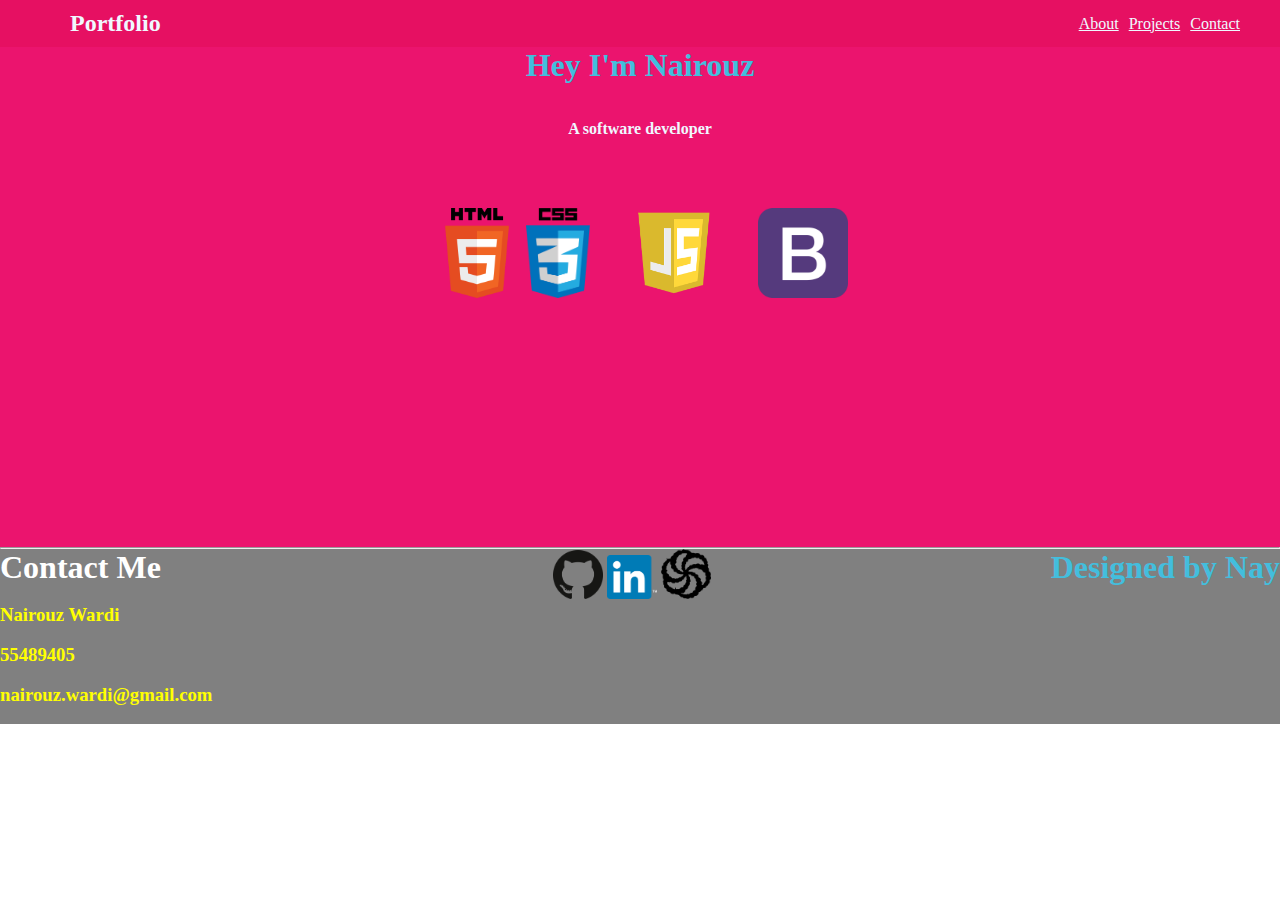
<file: index.html>
<!DOCTYPE html>
<html lang="en">

<head>
  <meta charset="UTF-8" />
  <meta http-equiv="X-UA-Compatible" content="IE=edge" />
  <meta name="viewport" content="width=device-width, initial-scale=1.0" />
  <title>Document</title>
  <link rel="stylesheet" href="style.css">
</head>

<body>
  <nav>
    <h2>Portfolio</h2>
    <ul>
      <li> <a href="index.html">About</a></li>
      <li><a href="index2.html">Projects</a></li>
      <li><a href="contact.html">Contact</a></li>
    </ul>
  </nav>
  <div class="main">
    <center>
      <h1>Hey I'm Nairouz</h1>
    </center>
    <br> <br>
    <center>
      <h4 class="text">A software developer</h4>
    </center>
    <center>
      <img src="./HTMLHH.png" alt="html logo" height="90px">
      <img src="./CSS.png" alt="error" height="90px">
      <img src="./JS.png" alt="error" height="90px">
      <img src="./BOOTS.png" alt="user not found" height="90px">


    </center>

    </ul>
  </div>
  <hr>

  <div class="je">
    <div>
      <h1 style="color: white;">Contact Me</h1><br>
      <h3>Nairouz Wardi</h3><br>
      <h3>55489405</h3><br>
      <h3>nairouz.wardi@gmail.com</h3> <br> 
    </div>

    <div>
      <img src="./github.png" alt="error" width="50" id="gitt">
      <img src="./linked in.png" alt="error" width="50"id="linked">
      <img src="./codewars-512.webp" alt="error" width="50"id="codewars-512">
    </div>

    <h1>Designed by Nay</h1>
  </div>

</html>
</body>
</file>
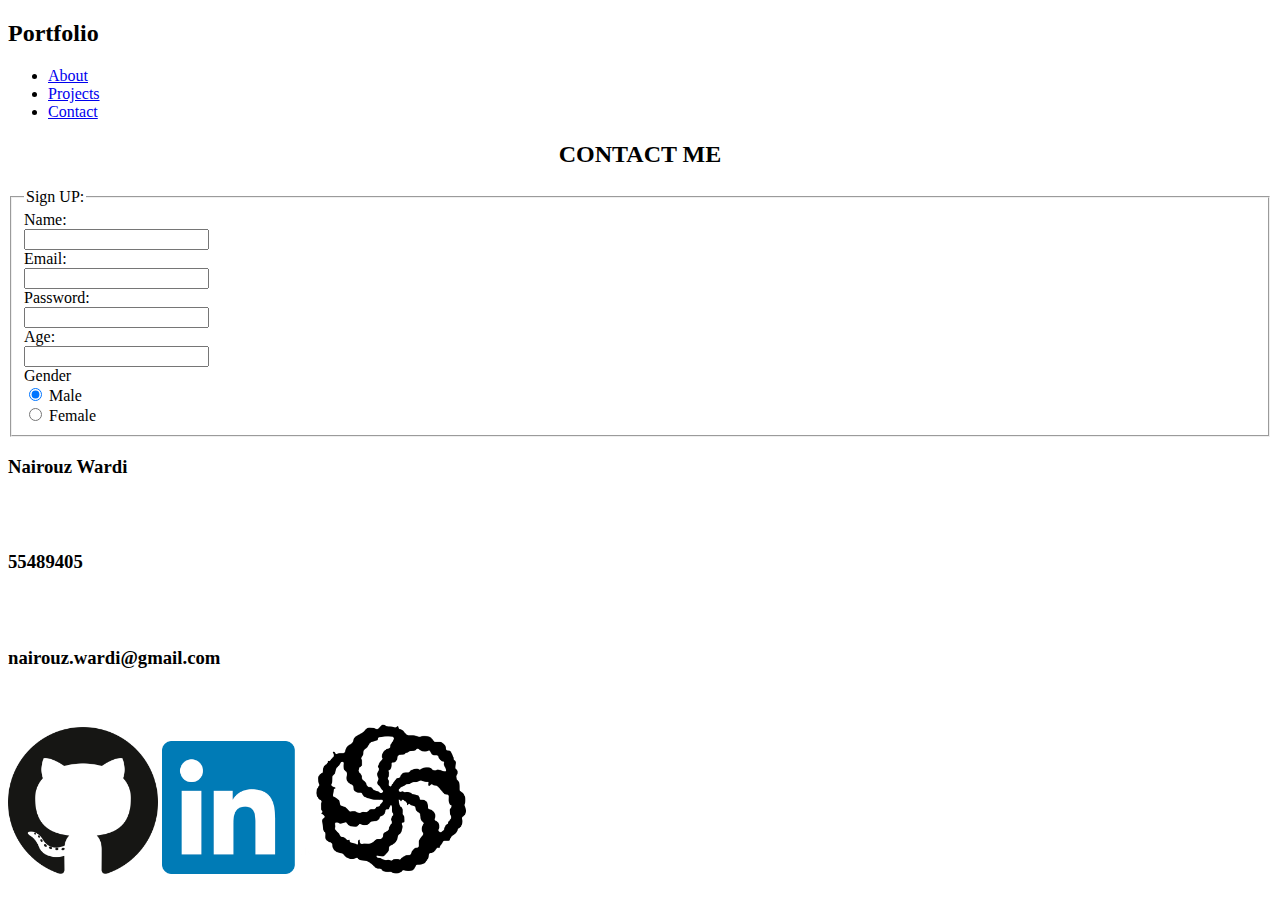
<file: contact.html>
<!DOCTYPE html>
<html lang="en">
<head>
    <meta charset="UTF-8">
    <meta http-equiv="X-UA-Compatible" content="IE=edge">
    <meta name="viewport" content="width=device-width, initial-scale=1.0">
    <title>Document</title>
</head>
<body>
 <h2>Portfolio</h2>   
 <ul>
     <li><a href="index.html">About</a></li>
     <li><a href="home.html">Projects</a></li>
     <li><a href="contact.html">Contact</a></li>
    
 </ul>
 <center> 
    <h2>CONTACT ME</h2>
 </center>
 <form action="/action_page.php">
     <fieldset>

        <legend>Sign UP:</legend>
     

      <label>Name:</label><br>
     <input type="text" name="first Name"><br>
     


     <label>Email:</label><br>
     <input type="text" name="Email" /><br>
     


     <label>Password:</label><br>
     <input type="password" name="Password" /><br>
     


     <label>Age:</label><br>
     <input type="number" name="Age" /><br>
     <form action="Gender">
        <label>Gender</label><br>
        <input type="radio" name="gender" value="male" checked> Male<br>
        <input type="radio" name="gender" value="female"> Female<br>
        
    </form>
     

    </fieldset>
 </form>
 <h3>Nairouz Wardi</h3><br>
  
 <br>
 <h3>55489405</h3><br>
  
<br>
<h3>nairouz.wardi@gmail.com</h3><br>
<br>
<img src="./github.png" alt="error" width="150">
<img src="./linked in.png" alt="error" width="150">
<img src="./codewars-512.webp" alt="error" width="150">


</body>
</html>
</file>
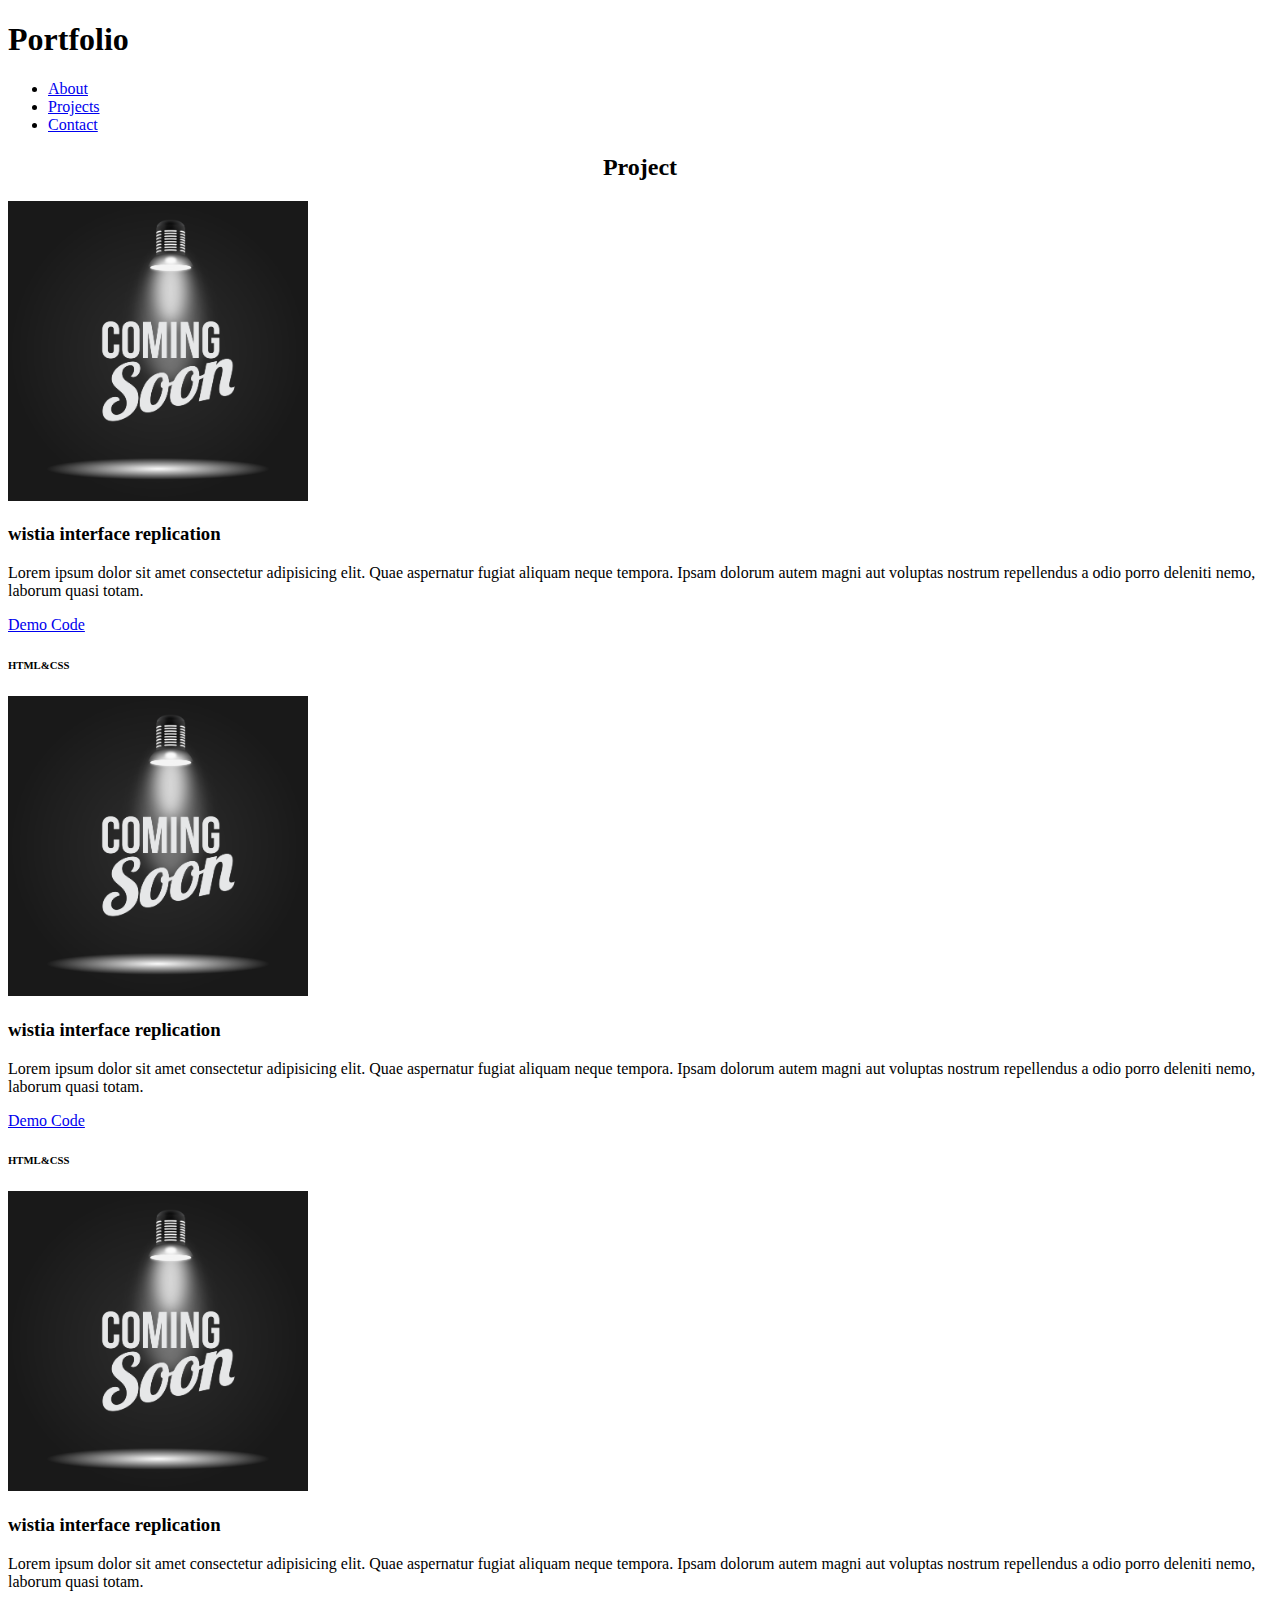
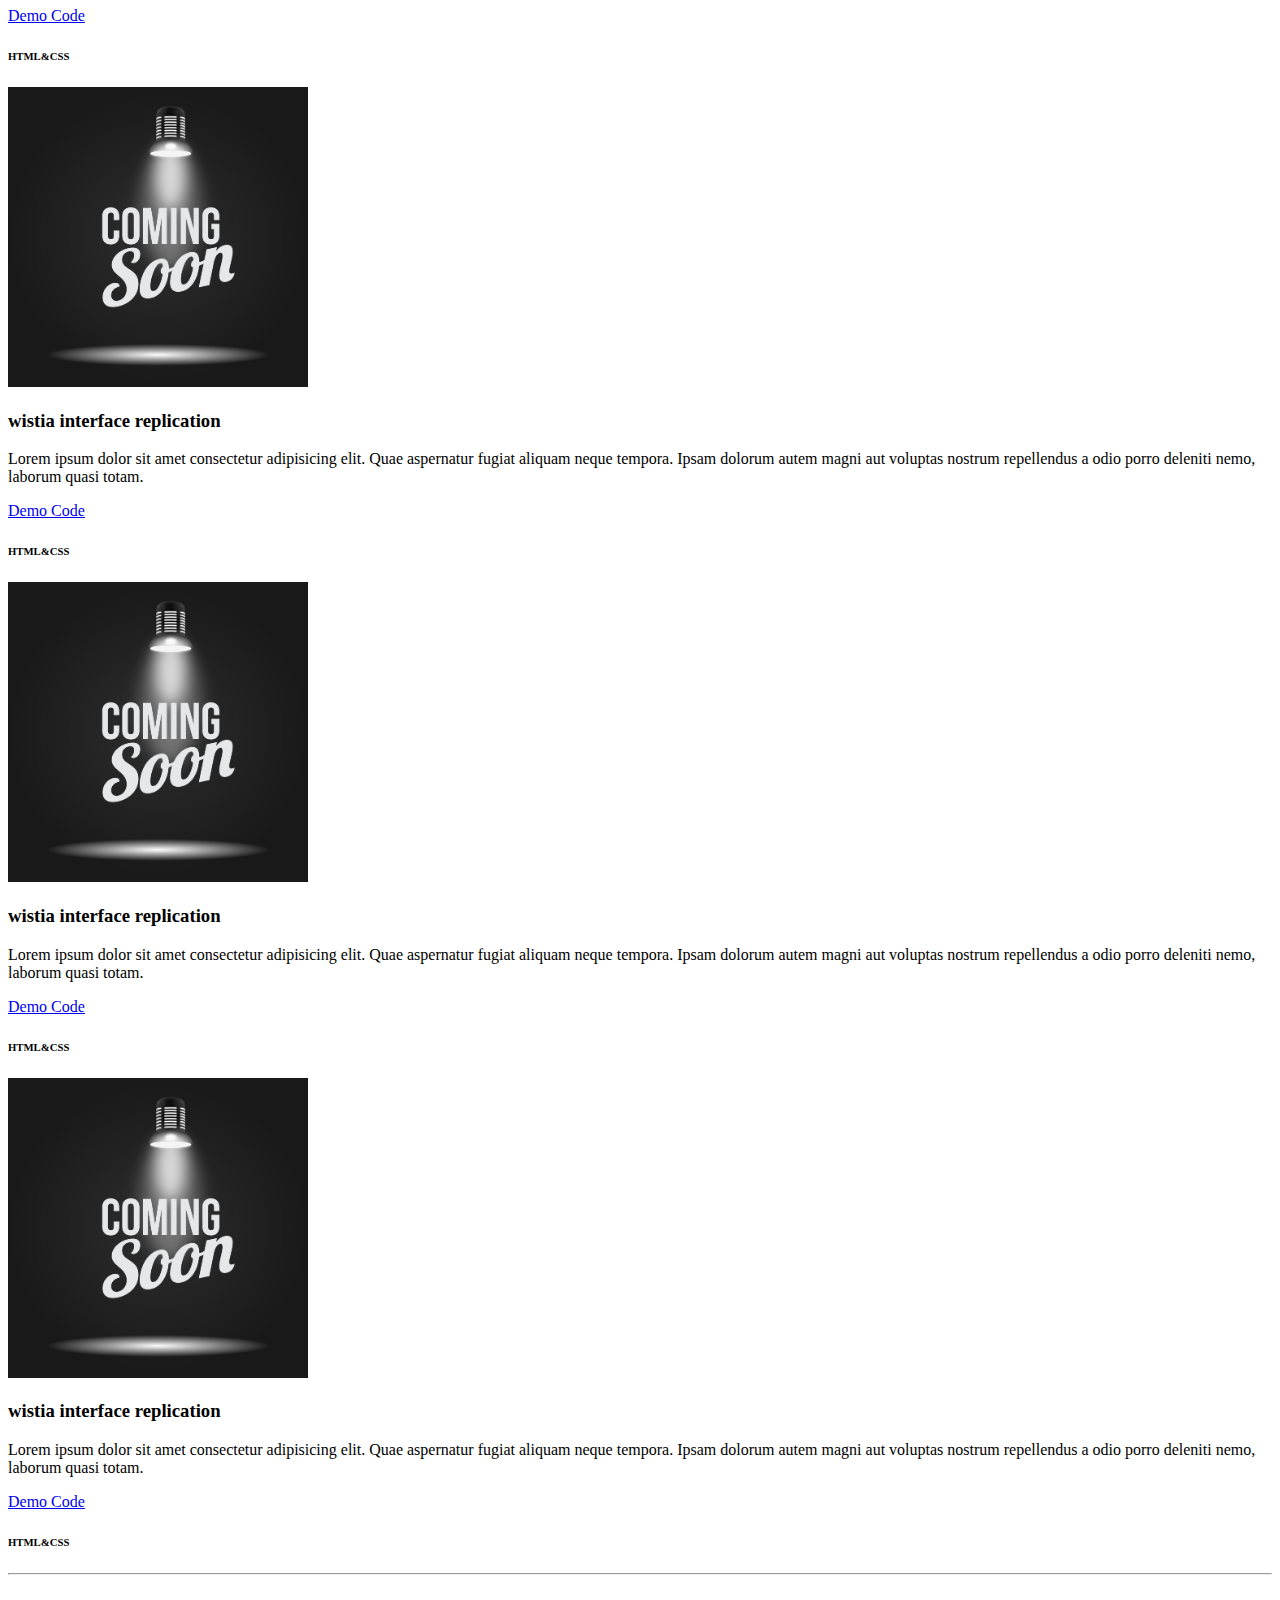
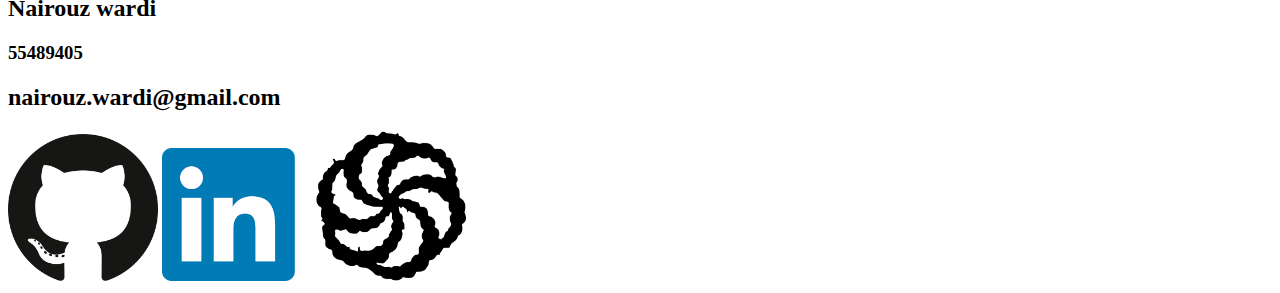
<file: home.html>
<!DOCTYPE html>
<html lang="en">
  <head>
    <meta charset="UTF-8" />
    <meta http-equiv="X-UA-Compatible" content="IE=edge" />
    <meta name="viewport" content="width=device-width, initial-scale=1.0" />
    <title>document</title>
  </head>

  <body>
    <h1>Portfolio</h1>

    <ul>
      <li><a href="index.html">About</a></li>
      <li><a href="home.html">Projects</a></li>
      <li><a href="contact.html">Contact</a></li>
    </ul>

    <center>
      <h2>Project</h2>
    </center>

    <div>
      <img src="coming-soon.png" alt="error" width="300" />
      <h3>wistia interface replication</h3>

      <p>
        Lorem ipsum dolor sit amet consectetur adipisicing elit. Quae aspernatur
        fugiat aliquam neque tempora. Ipsam dolorum autem magni aut voluptas
        nostrum repellendus a odio porro deleniti nemo, laborum quasi totam.
      </p>
      <a href="home.html">Demo Code</a>
      <h6>HTML&CSS</h6>
    </div>

    <div>
        <img src="coming-soon.png" alt="error" width="300" />
        <h3>wistia interface replication</h3>
  
        <p>
          Lorem ipsum dolor sit amet consectetur adipisicing elit. Quae aspernatur
          fugiat aliquam neque tempora. Ipsam dolorum autem magni aut voluptas
          nostrum repellendus a odio porro deleniti nemo, laborum quasi totam.
        </p>
        <a href="home.html">Demo Code</a>
        <h6>HTML&CSS</h6>
      </div>

      <div>
        <img src="coming-soon.png" alt="error" width="300" />
        <h3>wistia interface replication</h3>
  
        <p>
          Lorem ipsum dolor sit amet consectetur adipisicing elit. Quae aspernatur
          fugiat aliquam neque tempora. Ipsam dolorum autem magni aut voluptas
          nostrum repellendus a odio porro deleniti nemo, laborum quasi totam.
        </p>
        <a href="home.html">Demo Code</a>
        <h6>HTML&CSS</h6>
      </div>

      <div>
        <img src="coming-soon.png" alt="error" width="300" />
        <h3>wistia interface replication</h3>
  
        <p>
          Lorem ipsum dolor sit amet consectetur adipisicing elit. Quae aspernatur
          fugiat aliquam neque tempora. Ipsam dolorum autem magni aut voluptas
          nostrum repellendus a odio porro deleniti nemo, laborum quasi totam.
        </p>
        <a href="home.html">Demo Code</a>
        <h6>HTML&CSS</h6>
      </div>

      <div>
        <img src="coming-soon.png" alt="error" width="300" />
        <h3>wistia interface replication</h3>
  
        <p>
          Lorem ipsum dolor sit amet consectetur adipisicing elit. Quae aspernatur
          fugiat aliquam neque tempora. Ipsam dolorum autem magni aut voluptas
          nostrum repellendus a odio porro deleniti nemo, laborum quasi totam.
        </p>
        <a href="home.html">Demo Code</a>
        <h6>HTML&CSS</h6>
      </div>

      <div>
        <img src="coming-soon.png" alt="error" width="300" />
        <h3>wistia interface replication</h3>
  
        <p>
          Lorem ipsum dolor sit amet consectetur adipisicing elit. Quae aspernatur
          fugiat aliquam neque tempora. Ipsam dolorum autem magni aut voluptas
          nostrum repellendus a odio porro deleniti nemo, laborum quasi totam.
        </p>
        <a href="home.html">Demo Code</a>
        <h6>HTML&CSS</h6>
        <hr>
        
      </div>



      <h2>Nairouz wardi</h2>

      <h3>55489405</h3>
     <h2>nairouz.wardi@gmail.com</h2>

    <img src="./github.png" alt="erroe" width="150">
    <img src="./linked in.png" alt="error" width="150">
    <img src="./codewars-512.webp" alt="error" width="150">




  </body>
</html>
</file>
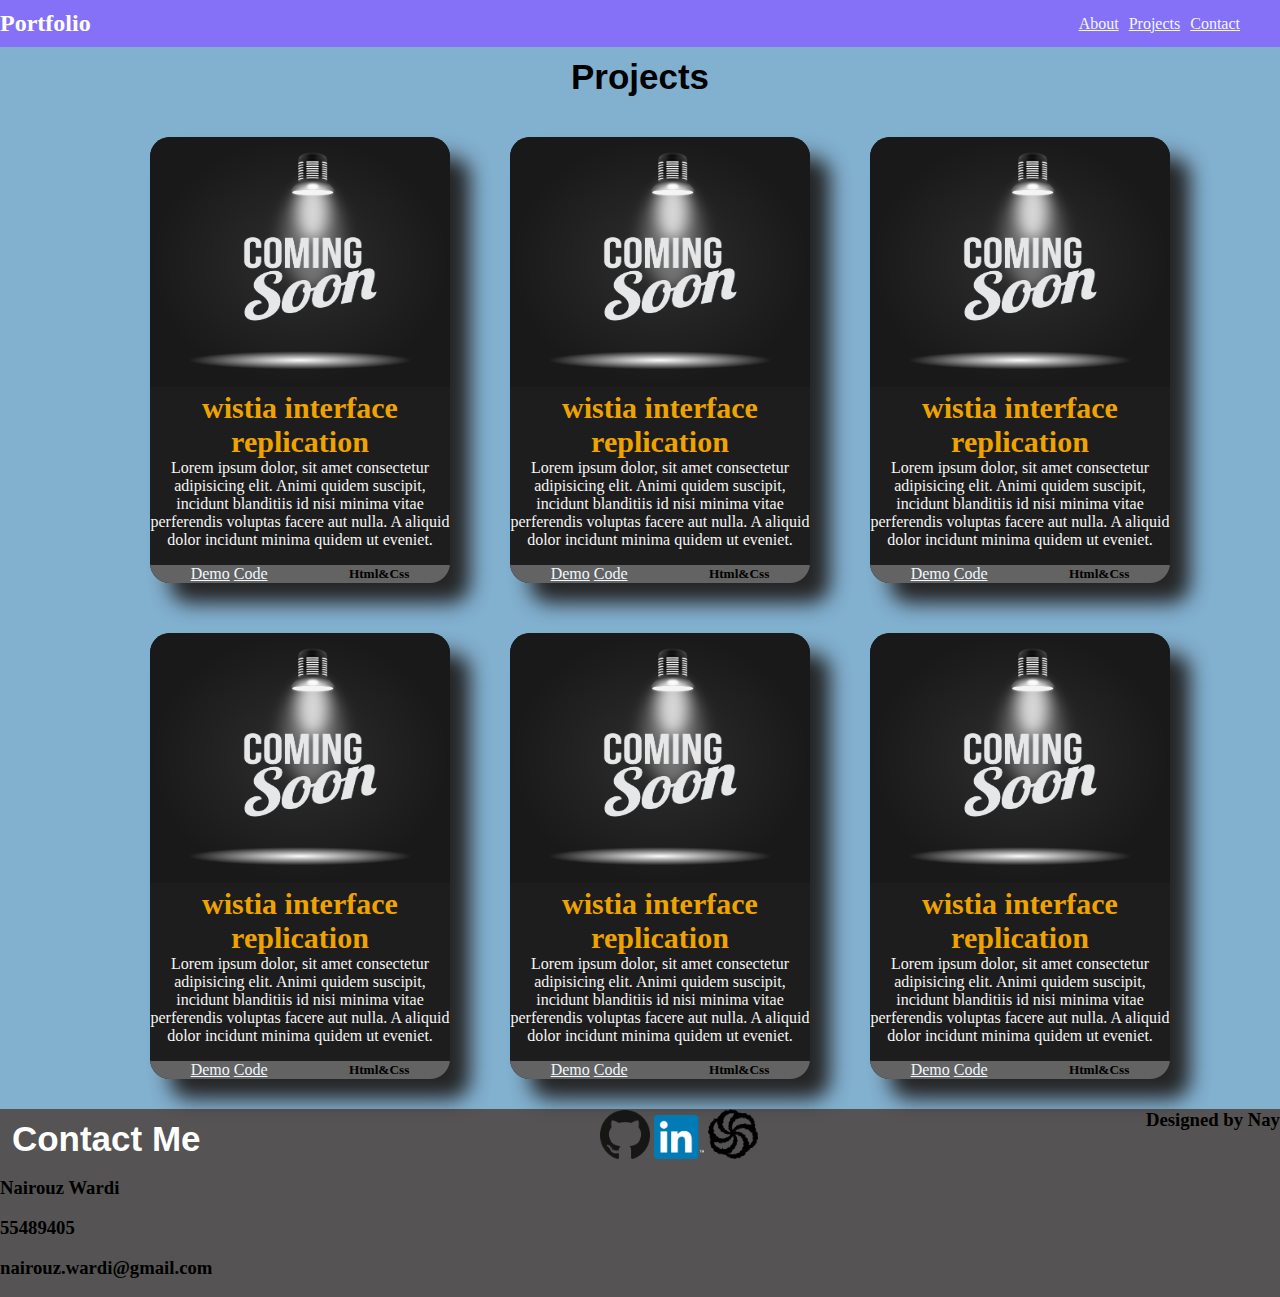
<file: index2.html>
<!DOCTYPE html>
<html lang="en">
  <head>
    <meta charset="UTF-8" />
    <meta http-equiv="X-UA-Compatible" content="IE=edge" />
    <meta name="viewport" content="width=device-width, initial-scale=1.0" />
    <title>Document</title>
    <link rel="stylesheet" href="style2.css" />
  </head>

  <body>
    <nav>
      <h2>Portfolio</h2>
      <ul>
        <li><a href="index.html">About</a></li>
        <li><a href="index2.html">Projects</a></li>
        <li><a href="contact.html">Contact</a></li>
      </ul>
    </nav>
    <section id="Projects">
      <h1>Projects</h1>

      <div class="Projects">
        <div class="Project">
          <img src="coming-soon.png" alt height="250px" width="300px" />
          <h3>wistia interface replication</h3>
          <p>
            Lorem ipsum dolor, sit amet consectetur adipisicing elit. Animi
            quidem suscipit, incidunt blanditiis id nisi minima vitae
            perferendis voluptas facere aut nulla. A aliquid dolor incidunt
            minima quidem ut eveniet.
          </p>
          <div class="lower">
            <div>
              <a href="">Demo</a>
              <a href="">Code</a>
            </div>
            <h5>Html&Css</h5>
          </div>
        </div>

        <div class="Project">
          <img src="coming-soon.png" alt height="250px" width="300px" />
          <h3>wistia interface replication</h3>
          <p>
            Lorem ipsum dolor, sit amet consectetur adipisicing elit. Animi
            quidem suscipit, incidunt blanditiis id nisi minima vitae
            perferendis voluptas facere aut nulla. A aliquid dolor incidunt
            minima quidem ut eveniet.
          </p>
          <div class="lower">
            <div>
              <a href="">Demo</a>
              <a href="">Code</a>
            </div>
            <h5>Html&Css</h5>
          </div>
        </div>

        <div class="Project">
          <img src="coming-soon.png" alt height="250px" width="300px" />
          <h3>wistia interface replication</h3>
          <p>
            Lorem ipsum dolor, sit amet consectetur adipisicing elit. Animi
            quidem suscipit, incidunt blanditiis id nisi minima vitae
            perferendis voluptas facere aut nulla. A aliquid dolor incidunt
            minima quidem ut eveniet.
          </p>
          <div class="lower">
            <div>
              <a href="">Demo</a>
              <a href="">Code</a>
            </div>
            <h5>Html&Css</h5>
          </div>
        </div>

        <div class="Project">
          <img src="coming-soon.png" alt height="250px" width="300px" />
          <h3>wistia interface replication</h3>
          <p>
            Lorem ipsum dolor, sit amet consectetur adipisicing elit. Animi
            quidem suscipit, incidunt blanditiis id nisi minima vitae
            perferendis voluptas facere aut nulla. A aliquid dolor incidunt
            minima quidem ut eveniet.
          </p>
          <div class="lower">
            <div>
              <a href="">Demo</a>
              <a href="">Code</a>
            </div>
            <h5>Html&Css</h5>
          </div>
        </div>

        <div class="Project">
          <img src="coming-soon.png" alt height="250px" width="300px" />
          <h3>wistia interface replication</h3>
          <p>
            Lorem ipsum dolor, sit amet consectetur adipisicing elit. Animi
            quidem suscipit, incidunt blanditiis id nisi minima vitae
            perferendis voluptas facere aut nulla. A aliquid dolor incidunt
            minima quidem ut eveniet.
          </p>
          <div class="lower">
            <div>
              <a href="">Demo</a>
              <a href="">Code</a>
            </div>
            <h5>Html&Css</h5>
          </div>
        </div>

        <div class="Project">
          <img src="coming-soon.png" alt height="250px" width="300px" />
          <h3>wistia interface replication</h3>
          <p>
            Lorem ipsum dolor, sit amet consectetur adipisicing elit. Animi
            quidem suscipit, incidunt blanditiis id nisi minima vitae
            perferendis voluptas facere aut nulla. A aliquid dolor incidunt
            minima quidem ut eveniet.
          </p>
          <div class="lower">
            <div>
              <a href="">Demo</a>
              <a href="">Code</a>
            </div>
            <h5>Html&Css</h5>
          </div>
        </div>
      </div>
    </section>

    <div class="Me">
      <div>
        <h1 style="color: white">Contact Me</h1>
        <br />
        <h3>Nairouz Wardi</h3>
        <br />
        <h3>55489405</h3>
        <br />
        <h3>nairouz.wardi@gmail.com</h3>
        <br />
      </div>

      <div>
        <img src="./github.png" alt="start" width="50" id="gitt" />
        <img src="./linked in.png" alt="start" width="50" id="linked" />
        <img
          src="./codewars-512.webp"
          alt="start"
          width="50"
          id="codewars-512"
        />
      </div>

      <h3>Designed by Nay</h3>
    </div>
  </body>
</html>
</file>
<file: style.css>
* {
  margin: 0;
  padding: 0;
}

h1 {
  color: #43bedd;
}
h3 {
  color: yellow;
}
.main {
  background-color: #eb146e;
  min-height: 500px;
}
h4 {
  color: aliceblue;
}

nav {
  padding-top: 10px;
  display: flex;
  justify-content: space-between;
  align-items: center;
  padding-bottom: 10px;
  background-color: #e61062;
}

ul {
  display: flex;
  list-style: none;
  margin-right: 40px;
}

li {
  margin-left: 10px;
}

a {
  color: aliceblue;
}
h2 {
  color: aliceblue;
  margin-left: 70px;
}
.je {
  background-color: grey;
  display: flex;
  justify-content: space-between;
}
.text{
    margin-bottom: 70px;
}
#gitt:hover{
    transform: rotate(360deg);
    transition: 0.5s;
}
#linked:hover{
    transform: rotate(360deg);
    transition: 0.5s;


}
#codewars-512:hover{
    transform: rotate(360deg) ;
    transition: 0.5s;
}
</file>
<file: style2.css>
* {
     margin: 0;
     padding: 0;

 }
h2{
    color: white;

}
.main {
    background-color: azure;
    min-height: 500px;
}
h4 {
    color: aliceblue;
  }
  
  nav {
    padding-top: 10px;
    display: flex;
    justify-content: space-between;
    align-items: center;
    padding-bottom: 10px;
    background-color: #8571f7;
  }
  ul {
    display: flex;
    list-style: none;
    margin-right: 40px;
  }
  
  li {
    margin-left: 10px;
  }
  a {
    color: aliceblue;
  }
  #projects {
    background-color: #99C5D2;
}
* {
    margin: 0;
    padding: 0;
}

section {
    display: block;
}
  h1 {
    font-family: Arial, sans-serif;
    margin-left: auto;
    margin-right: auto;
    width: max-content;
    padding-top: 10px;
    font-size: 35px;
    color: black;
    cursor: pointer;
    transition: 0.3s;
    font-weight: bolder;
}
body{
    background-color: #82b0cf;
}
.project {
    width: 300px;
    margin-left: 50px;
    margin-right: 50px;
    margin-top: 100px;
    margin-bottom: 100px;
    background-color: #2F375B;
    border-radius: 15px;
    box-shadow: black 3px 6px 10px;
}
* {
    margin: 0;
    padding: 0;
}


div {
    display: block;
}
* {
    margin: 0;
    padding: 0;
}

.Project{
    background-color: rgb(29, 29, 29);
    margin: 10px; 
    margin-left: 50px;
    width: 300px;
    box-shadow: rgb(37, 37, 37) 20px 20px 20px;
    margin-top: 40px;
    border-radius: 20px;
    overflow: hidden;
}

.Projects{
    display: flex;
    flex-wrap: wrap;
    justify-content: center;
}

img {
    overflow-clip-margin: content-box;
    overflow: clip;
}


.Me{
    background-color: rgb(85, 83, 83);
    display: flex;
  justify-content: space-between;
  margin-top: 20px;
}
.text{
    margin-bottom: 100px;
}
#gitt:hover{
    transform: rotate(360deg);
    transition: 0.5s;
}
#linked:hover{
    transform: rotate(360deg);
    transition: 0.5s;


}
#codewars-512:hover{
    transform: rotate(360deg) ;
    transition: 0.5s;
}

.Project h3{
    color: rgb(238, 163, 0);
    font-size: 30px;
    text-align: center;
    font-family: cursive;
}

.Project p{
    text-align: center;
    font-family: cursive;
    color: whitesmoke;
}

.lower{
    display: flex;
    background-color: rgb(99, 99, 99);
    justify-content: space-around;
    margin-top: 16px;
    align-items: center;
}
section h1:hover{
    color: gold;

}
</file>
